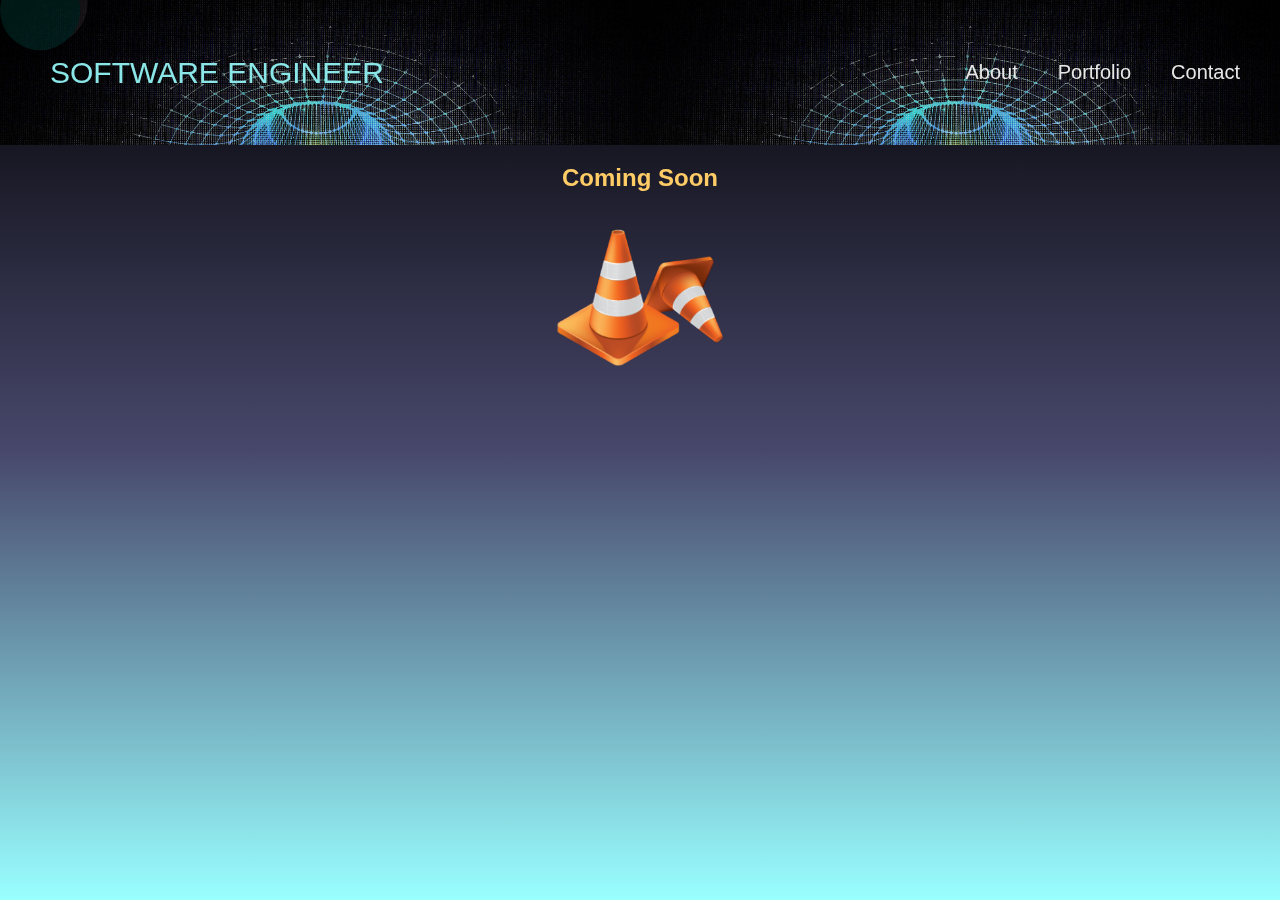
<file: portfolio.html>
<!DOCTYPE html>
<html lang="en">
  <head>
    <link rel="stylesheet" href="style.css">
    <title>My Personal Website</title>
  </head>
  <body>
    <canvas id="canvas1"></canvas>
    <script src="script.js"></script>
    <nav class="navbar">
        <div class="navbar_container">
            <a href="index.html" id="navbar_home">SOFTWARE ENGINEER</a>
            <div class="navbar_toggle" id="menu"></div>
            <span class="bar"></span>
            <span class="bar"></span>
            <span class="bar"></span>
        </div>
        <ul class="navbar_menu">
            <li class="navbar_item">
                <a href="about.html" class="navbar_link"> About </a>
            </li>
            <li class="navbar_item">
                <a href="portfolio.html" class="navbar_link"> Portfolio </a>
            </li>
            <li class="navbar_item">
                <a href="contact.html" class="navbar_link"> Contact </a>
            </li>
        </ul>
    </nav>
    <br>
    <h1>Coming Soon</h1>
    <br>
    <br>
    <img src="images/3.png" alt="traffic cone" width="13%" height="13%" class="img-center">
  </body>
</html>
</file>
<file: style.css>
*{
    box-sizing: border-box;
    margin: 0;
    padding: 0;
    font-family: sans-serif;
    justify-content: center;
    align-items: center;
}

#canvas1 {
    position: absolute;
    top: 0; left: 0;
    width: 100%;
    height: 100%;
    z-index: -1; /* makes canvas bottommost layer*/
    background: linear-gradient(black, #47476b, #99ffff);
    
}

h1{
    display: flex;
    padding: 1px;
    font-size: 24px;
    color: #fc6;
}  

p{
    display: flex;
    align-items: center;
    justify-content: center;
    color: #ffe066;
    margin-top: -18px;
}


.center{
    display: block;
    margin: auto;
    padding: 15px 10px;
    border-radius: 80%;
}

.img-center{
    display: block;
    margin: auto;
}

.email{
    display: flex;
    align-items: center;
    margin: auto;
    color:#ffe6cc;
    margin-top: 3px;
}

.twitter-follow-button{
    display: flex;
    align-items: center;
    margin: auto;
    margin-top: 6px;
}

.github{
    display: flex;
    align-items: center;
    margin: auto;
    margin-top: 5px;
    text-decoration: none;
    font-family:Georgia, 'Times New Roman', Times, serif;
    color: #ff9933;
}

.navbar{
    
    background-image: url(images/2.jpeg);
    opacity: .90;
    background-size: 50%;
    height: 80 px;
    display: flex;
    justify-content: center;
    align-items: center;
    font-size: 20px;
}

.navbar_container{
   display: flex;
   justify-content: space-between;
   height: 80px;
   margin: 0 auto;
   padding: 30px;
   width: 100%;
}

#navbar_home{
    color:#99ffff;
    align-items: center;
    font-size: 30px;
    text-decoration: none;
    display: flex;
    margin-left: 20px;
}

.navbar_menu{
    display: flex;
    align-items: center;
    list-style: none;
    text-align: center;
    padding-right: 20px;
}

.navbar_item{
    height: 105px;
    margin: 20px;
}

.navbar_link:hover{
    color: #ff80ff;
}

.navbar_link{
    color: white;
    display: flex;
    align-items: center;
    justify-content: center;
    padding: 0 20;
    height: 100%;
    text-decoration: none;
}
</file>
